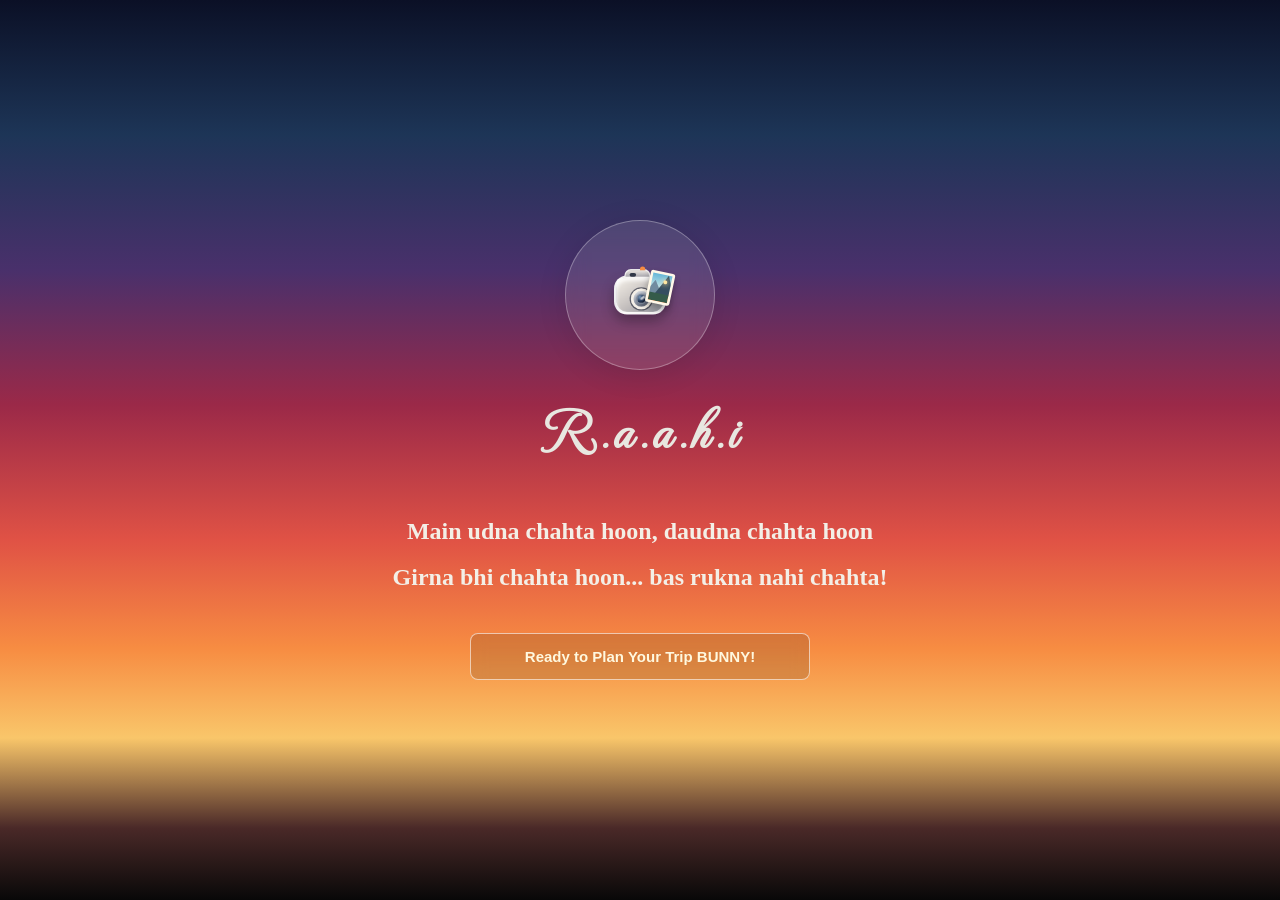
<file: index.html>
<!DOCTYPE html>
<html lang="en">
<head>
    <meta charset="UTF-8">
    <meta name="viewport" content="width=device-width, initial-scale=1.0">
    <title>Tourism Explorer India</title>

    <link href="https://fonts.googleapis.com/css2?family=Lavishly+Yours&family=MonteCarlo&display=swap" rel="stylesheet">

    <link rel="stylesheet" href="style.css">

    <link rel="stylesheet" href="explore.css">

</head>
<body>
    <div class="landing-page">
        <div class="brand">
            <div class="glass-circle">
                <!-- Camera content goes here -->
                <div class ="camera">
                    <div class="camera-top">
                        <div class="viewfinder"></div>
                        <div class="camera-button"></div>
                    </div>

                    <div class="camera-flash"></div>

                    <div class="camera-lens">
                        <div class="lens-inner">
                            <div class="lens-reflection"></div>
                        </div>
                    </div>
                    
                    <div class="photo">
                        <div class="photo-scene">
                            <div class="photo-sun"></div>
                            <div class="photo-mountain mountain-back"></div>
                            <div class="photo-mountain mountain-front"></div>
                            <div class="photo-ground"></div>
                        </div>

                    </div>
                </div>
            </div>

            <!-- Web site name-->
            <div class="website-name">
                <h1>R.a.a.h.i</h1>
            </div>
        </div>

        <div class="intro-container">
            <h2>Main udna chahta hoon, daudna chahta hoon</h2>
            <h2>Girna bhi chahta hoon... bas rukna nahi chahta!</h2>
        </div>

        <!-- Start button-->
        <div class="login-container">
            <section class="last">
                <button type="button" class="explore-button" onclick="window.location.href='explore.html'">
                    Ready to Plan Your Trip BUNNY!
                </button>
            </section>
        </section>
    </div>
</div>
</body>
</html>
</file>
<file: style.css>
/* Full page */
* {
    box-sizing: border-box;
}

body {
    min-height: 100vh;
    margin: 0;
    background: linear-gradient(
        to bottom,
        #0B1026 0%,
        #1D3557 15%,
        #49306B 30%,
        #9B2948 45%,
        #E05245 60%,
        #F78C42 72%,
        #F9C66A 82%,
        #4A2928 92%,
        #080808 100%
    );
    background-attachment: fixed;
    font-family: Georgia, serif;
}

/* First Page */
.landing-page {
    width: 100%;
    min-height: 100vh;
    display: flex;
    flex-direction: column;
    align-items: center;
    justify-content: center;
    gap: 22px;
    padding: 35px 24px;
}

/* Logo and name */
.brand {
    display: flex;
    flex-direction: column;
    align-items: center;
    justify-content: center;
    gap: 12px;
    position: static;
    transform: none;
    animation: none;
    margin: 0 auto;
    width: 100%;
}

/* Large glass circle */
.glass-circle {
    width: 150px;
    height: 150px;
    flex-shrink: 0;
    border-radius: 50%;
    background: rgba(255, 255, 255, 0.1);
    backdrop-filter: blur(10px);
    -webkit-backdrop-filter: blur(10px);
    display: flex;
    align-items: center;
    justify-content: center;
    box-shadow: 0 4px 30px rgba(0, 0, 0, 0.15);
    border: 1px solid rgba(255, 255, 255, 0.3);
    position: relative;
}

/* Camera body */
.camera {
    position: absolute;
    width: 100px;
    height: 70px;
    background: linear-gradient(
        145deg,
        #F5F0E8,
        #C7C2C0,
        #8F929B
    );
    border: 2px solid rgba(255, 255, 255, 0.8);
    border-radius: 22px;
    box-shadow:
        0 12px 25px rgba(0, 0, 0, 0.3),
        inset 0 3px 5px rgba(255, 255, 255, 0.8);
    transform: scale(1.3);
}

/* Camera top */
.camera-top {
    position: absolute;
    top: -15px;
    left: 10px;
    width: 55px;
    height: 15px;
    background: linear-gradient(
        to bottom,
        #EAE6E0,
        #A8A6AD
    );
    border-radius: 10px 10px 0 0;
    border: 2px solid rgba(255, 255, 255, 0.7);
}

/* Viewfinder */
.viewfinder {
    position: absolute;
    top: 5px;
    left: 9px;
    width: 15px;
    height: 8px;
    background: #303747;
    border-radius: 4px;
}

/* Shutter button */
.camera-button {
    position: absolute;
    top: -7px;
    right: 8px;
    width: 12px;
    height: 5px;
    background: #F78C42;
    border-radius: 4px 4px 0 0;
}

/* Camera flash */
.camera-flash {
    position: absolute;
    top: 10px;
    right: 20px;
    width: 15px;
    height: 10px;
    background: #FFF8DF;
    border-radius: 5px;
    box-shadow: 0 0 10px rgba(255, 255, 220, 0.7);
}

/* Camera lens */
.camera-lens {
    position: absolute;
    top: 25px;
    left: 35px;
    width: 30px;
    height: 30px;
    background: linear-gradient(
        145deg,
        #C6CDD8,
        #454D60
    );
    border: 4px solid #F5F0E8;
    border-radius: 50%;
    box-shadow:
        0 0 0 3px rgba(50, 55, 70, 0.7),
        inset 0 2px 5px rgba(255, 255, 255, 0.5);
}

/* Inner lens */
.lens-inner {
    position: absolute;
    inset: 9px;
    background: radial-gradient(
        circle at 30% 25%,
        #7796B7,
        #263957 55%,
        #080D1A
    );
    border: 3px solid #7E899B;
    border-radius: 50%;
    overflow: hidden;
}

/* Lens reflection */
.lens-reflection {
    position: absolute;
    top: 8px;
    left: 8px;
    width: 15px;
    height: 8px;
    background: rgba(255, 255, 255, 0.75);
    border-radius: 50%;
    transform: rotate(-35deg);
    filter: blur(1px);
}

/* Photo frame */
.photo {
    position: absolute;
    width: 40px;
    height: 60px;
    padding: 3px;
    background: #FFF8E8;
    border-radius: 4px;
    top: 5px;
    right: -15px;
    transform: rotate(12deg);
    box-shadow: 0 8px 18px rgba(0, 0, 0, 0.3);
    z-index: 10;
}

/* Photo scenery */
.photo-scene {
    position: relative;
    width: 100%;
    height: 100%;
    overflow: hidden;
    background: linear-gradient(
        to bottom,
        #65B7D8 0%,
        #B7DDE5 45%,
        #F7B36B 75%,
        #F28B50 100%
    );
}

/* Sun */
.photo-sun {
    position: absolute;
    width: 9px;
    height: 9px;
    top: 10px;
    right: 22px;
    background: #FFE6A0;
    border-radius: 50%;
    box-shadow: 0 0 12px 4px rgba(255, 230, 160, 0.6);
    z-index: 3;
}

/* Mountains */
.mountain-back {
    position: absolute;
    bottom: 10px;
    left: -8px;
    width: 35px;
    height: 30px;
    background: #718BA0;
    clip-path: polygon(0 100%, 45% 10%, 100% 100%);
    z-index: 1;
}

.mountain-front {
    position: absolute;
    bottom: 10px;
    right: -12px;
    width: 40px;
    height: 45px;
    background: #354E60;
    clip-path: polygon(0 100%, 55% 0, 100% 100%);
    z-index: 2;
}

/* Ground */
.photo-ground {
    position: absolute;
    bottom: 0;
    left: 0;
    width: 100%;
    height: 22px;
    background: #355B4A;
    z-index: 4;
}

/* Website name */
.website-name h1 {
    margin: 0;
    color: #FFF8DF;
    font-family: "MonteCarlo", cursive;
    font-size: 55px;
    letter-spacing: 6px;
    text-align: center;
}

/* Catchy Intro */
.intro-container {
    position: static;
    width: 100%;
    max-width: 850px;
    margin: 0 auto;
    text-align: center;
    color: #f3efe7;
    opacity: 1;
    visibility: visible;
}

/* EXPLORE BUTTON */
.login-container {
    position: static;
    width: 340px;
    max-width: 100%;
    margin: 0 auto;
    text-align: center;
    opacity: 1;
    visibility: visible;
}

.last {
    margin-top: 0;
}

.explore-button {
    width: 100%;
    padding: 14px 20px;
    border: 1px solid rgba(255, 255, 255, 0.6);
    border-radius: 8px;
    cursor: pointer;
    font-family: Arial, sans-serif;
    font-size: 15px;
    font-weight: 600;
    background: rgba(13, 10, 10, 0.13);
    color: #FFF8DF;
    backdrop-filter: blur(8px);
    -webkit-backdrop-filter: blur(8px);
    transition: background 0.25s ease, color 0.25s ease;
}

.explore-button:hover {
    background: #FFF0D8;
    color: #333A62;
}

/* MOBILE RESPONSIVENESS */
@media (max-width: 600px) {
    .landing-page {
        padding: 25px 18px;
        gap: 18px;
    }

    .glass-circle {
        width: 170px;
        height: 170px;
    }

    .camera {
        transform: scale(0.95);
    }

    .website-name h1 {
        font-size: 34px;
        letter-spacing: 4px;
    }

    .intro-container h2 {
        font-size: 19px;
        line-height: 1.45;
    }

    .intro-container p {
        font-size: 14px;
        line-height: 1.7;
    }

    .login-container {
        width: 100%;
        max-width: 340px;
    }
}
</file>
<file: explore.css>
/* Keeping width same for all elements */
* {
    box-sizing: border-box;
}

body {
    min-height: 100vh;
    margin: 0;
}

/* Top ribbon */
.top-ribbon {
    width: 100%;
    min-height: 40px;
    background: #0B1026;
    display: flex;
    align-items: center;
    padding: 10px 30px;
}

/* Logo and website name */
.brand {
    display: flex;
    align-items: center;
    gap: 20px;
}

/* Glass circle */
.glass-circle {
    width: 70px;
    height: 70px;
    border-radius: 50%;
    background: rgba(255, 255, 255, 0.1);
    backdrop-filter: blur(10px);
    display: flex;
    align-items: center;
    justify-content: center;
    box-shadow: 0 4px 30px rgba(0, 0, 0, 0.1);
    border: 1px solid rgba(255, 255, 255, 0.3);
    position: relative;
}

/* Camera body */
.camera {
    position: absolute;
    width: 40px;
    height: 30px;
    top: 20px;
    left: 14px;
    background: linear-gradient(145deg, #F5F0E8, #C7C2C0, #8F929B);
    border: 2px solid rgba(255, 255, 255, 0.8);
    border-radius: 10px;
    box-shadow: 0 5px 10px rgba(0, 0, 0, 0.3),
                inset 0 2px 3px rgba(255, 255, 255, 0.8);
}

/* Camera top */
.camera-top {
    position: absolute;
    top: -7px;
    left: 6px;
    width: 20px;
    height: 7px;
    background: linear-gradient(to bottom, #EAE6E0, #A8A6AD);
    border-radius: 5px 5px 0 0;
    border: 1px solid rgba(255, 255, 255, 0.7);
}

/* Viewfinder */
.viewfinder {
    position: absolute;
    top: 2px;
    left: 3px;
    width: 5px;
    height: 3px;
    background: #303747;
    border-radius: 2px;
}

/* Shutter button */
.camera-button {
    position: absolute;
    top: -3px;
    right: 3px;
    width: 4px;
    height: 3px;
    background: #F78C42;
    border-radius: 3px 3px 0 0;
}

/* Camera flash */
.camera-flash {
    position: absolute;
    top: 5px;
    right: 5px;
    width: 5px;
    height: 4px;
    background: #FFF8DF;
    border-radius: 2px;
    box-shadow: 0 0 4px rgba(255, 255, 220, 0.7);
}

/* Outer lens */
.camera-lens {
    position: absolute;
    top: 8px;
    left: 11px;
    width: 16px;
    height: 16px;
    background: linear-gradient(145deg, #C6CDD8, #454D60);
    border: 2px solid #F5F0E8;
    border-radius: 50%;
    box-shadow: 0 0 0 1px rgba(50, 55, 70, 0.7),
                inset 0 1px 2px rgba(255, 255, 255, 0.5);
}

/* Inner lens */
.lens-inner {
    position: absolute;
    inset: 2px;
    background: radial-gradient(circle at 30% 25%, #7796B7, #263957 55%, #080D1A);
    border: 1px solid #7E899B;
    border-radius: 50%;
    overflow: hidden;
}

/* Lens reflection */
.lens-reflection {
    position: absolute;
    top: 1px;
    left: 2px;
    width: 5px;
    height: 2px;
    background: rgba(255, 255, 255, 0.75);
    border-radius: 50%;
    transform: rotate(-35deg);
    filter: blur(0.5px);
}

/* Photo frame */
.photo {
    position: absolute;
    width: 19px;
    height: 25px;
    padding: 2px;
    background: #FFF8E8;
    border-radius: 2px;
    top: -5px;
    right: -7px;
    transform: rotate(12deg);
    box-shadow: 0 3px 6px rgba(0, 0, 0, 0.3);
    z-index: 10;
}

/* Photo scenery */
.photo-scene {
    position: relative;
    width: 100%;
    height: 100%;
    overflow: hidden;
    background: linear-gradient(to bottom, #65B7D8 0%, #B7DDE5 45%, #F7B36B 75%, #F28B50 100%);
}

/* Sun */
.photo-sun {
    position: absolute;
    width: 3px;
    height: 3px;
    top: 4px;
    right: 3px;
    background: #FFE6A0;
    border-radius: 50%;
    box-shadow: 0 0 4px 1px rgba(255, 230, 160, 0.6);
    z-index: 3;
}

/* Back mountain */
.mountain-back {
    position: absolute;
    bottom: 5px;
    left: -3px;
    width: 13px;
    height: 12px;
    background: #718BA0;
    clip-path: polygon(0 100%, 45% 10%, 100% 100%);
    z-index: 1;
}

/* Front mountain */
.mountain-front {
    position: absolute;
    bottom: 5px;
    right: -4px;
    width: 15px;
    height: 16px;
    background: #354E60;
    clip-path: polygon(0 100%, 55% 0, 100% 100%);
    z-index: 2;
}

/* Ground */
.photo-ground {
    position: absolute;
    bottom: 0;
    left: 0;
    width: 100%;
    height: 6px;
    background: #355B4A;
    z-index: 4;
}

/* Website name */
.website-name h1 {
    margin: 0;
    color: #e8e7e0;
    font-size: 55px;
    letter-spacing: 4px;
    font-family: "MonteCarlo", cursive;
}

/* First page logo size only */
.landing-page .brand {
    flex-direction: column;
    align-items: center;
    gap: 12px;
}

.landing-page .glass-circle {
    width: 150px;
    height: 150px;
    flex-shrink: 0;
}

.landing-page .camera {
    top: 50%;
    left: 50%;
    transform: translate(-50%, -50%) scale(1.3);
    transform-origin: center;
}

/* Keep ribbon logo on explore page unchanged */
.top-ribbon .glass-circle {
    width: 70px;
    height: 70px;
}

.top-ribbon .camera {
    top: 20px;
    left: 14px;
    transform: none;
}

.top-ribbon .website-name {
    width: 70px;
    height: 70px;
    transform: none;
    position: relative;
    top: -10px;
}

/* Main content */
.main-container {
    display: flex;
    width: 100%;
    height: calc(100vh - 90px);
}

/* Left panel */
.left-panel {
    width: 25%;
    height: calc(100vh - 90px);
    background: #ffebda;
    padding: 15px;
    display: flex;
    flex-direction: column;
    gap: 15px;
    border-right: 1px solid #050505;
}

.left-panel h2 {
    margin: 0;
    color: #0B1026;
    font-size: 24px;
    letter-spacing: 2px;
}

.left-panel label{
    color: #0B1026;
    font-size: 18px;
    letter-spacing: 1px;
}

.left-panel select{
    width: 100%;
    padding: 5px;
    background: #FFFAF6;
    border: 1px solid #E8C9B5;
    border-radius: 5px;
    font-size: 12px;
}

.left-panel button {
    padding: 12px;
    background: #333a62;
    color: #ffebda;
    border: none;
    border-radius: 3px;
    cursor: pointer;
    font-size: 14px;
    margin-bottom: 5px;
}

.left-panel button:hover {
    background: #0B1026;
}

.feedback{
  padding: 12px;
    background: #ffebda;
    color:  #333a62;
    border: none;
    border-radius: 3px;
    cursor: pointer;
    font-size: 14px;
    margin-bottom: 5px;   
}

.feedback:hover {
    background: #0B1026;
}

/* Right panel */
.right-panel {
    width: 25%;
    height: calc(100vh - 90px);
    background: #F3D0BC;
    padding: 15px;
    display: flex;
    flex-direction: column;
    gap: 12px;
}

.right-panel h3 {
    margin: 0;
    color: #0B1026;
    font-size: 24px;
    letter-spacing: 2px;
}

.choice-card,
.info-card {
    display: flex;
    flex-direction: row;
    align-items: center;
    flex-wrap: wrap;
    gap: 8px;
    padding: 10px;
    background: rgba(255, 255, 255, 0.3);
    border: 1px solid rgba(255, 255, 255, 0.4);
    border-radius: 8px;
}

.choice-card label,
.info-card label {
    color: #0B1026;
    font-size: 14px;
    font-weight: 600;
}

.choice-card span,
.info-card span {
    color: #0B1026;
    font-size: 14px;
}

.right-panel h5 {
    margin: 5px 0;
    color: #0B1026;
    font-size: 20px;
    letter-spacing: 1px;
}

.right-panel h6 {
    color: #0B1026;
    font-family: "MonteCarlo", cursive;
    position: relative;
    text-align: right;
    left: 50%;
    top: 7%;
    transform: translateX(-50%);
    font-size: 15px;
    letter-spacing: 2px;
}


/* Middle panel */
.middle-panel {
    width: 50%;
    height: calc(100vh - 90px);
    background: #D7E6E4;
    padding: 1 px;
    display: flex;
    flex-direction: column;
    gap: 20px;
    border-right: 1px solid #050505;
}

/* Middle panel map setting*/
#map {
    width: 100%;
    height: 100%;
}
</file>
